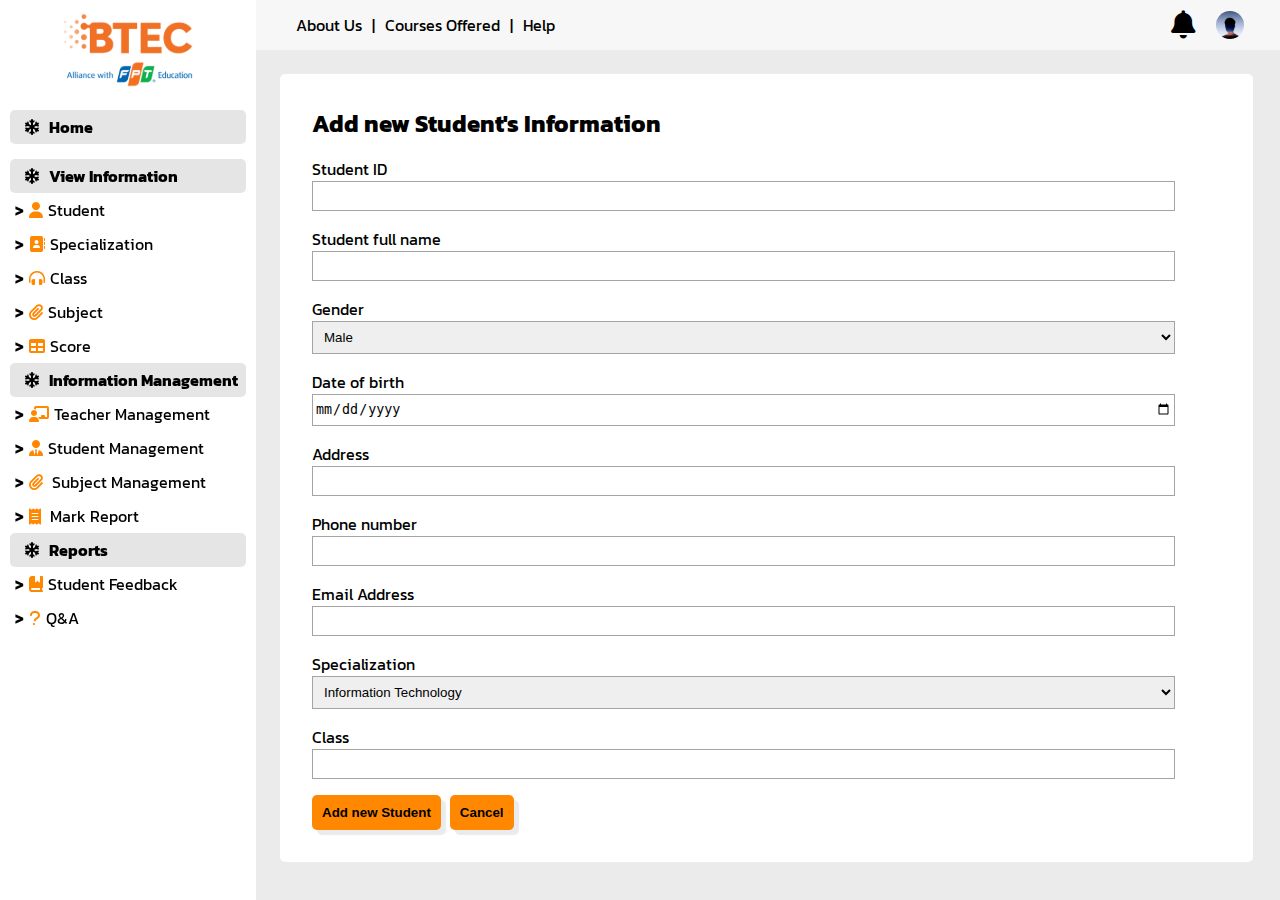
<file: Add Student Interface/add_student.html>
<!DOCTYPE html>
<html lang="en">

<head>
  <meta charset="UTF-8">
  <meta name="viewport" content="width=device-width, initial-scale=1.0">
  <title>fap.btec-academic</title>
  <link rel="stylesheet" href="add_student.css">
  <link rel="preconnect" href="https://fonts.googleapis.com">
  <link rel="preconnect" href="https://fonts.gstatic.com" crossorigin>
  <link href="https://fonts.googleapis.com/css2?family=Kanit:wght@300&display=swap" rel="stylesheet">
  <link rel="shortcut icon" href="imgs/btec.svg">
  <link rel="stylesheet" href="https://cdnjs.cloudflare.com/ajax/libs/font-awesome/6.5.1/css/all.min.css">
</head>

<body>
  <!-- đây là phần div lớn container của cả trang homepage -->
  <div class="container">
    <!-- Đây là phần div left của trang web, phần div nhỏ -->
    <div class="div-main-left-small">
      <a href="index.html"><img src="../imgs/btec.svg" alt="logo"></a>

      <div class="div-page-croll-left-main">
        <div class="div-home">
          <p><i class="fa-solid fa-snowflake"></i>Home</p>
        </div>

        <div class="div-View-Information-main">
          <p><i class="fa-solid fa-snowflake"></i>View Information</p>
        </div>
        <div class="div-child-view-Information-main">
          <ul>
            <a href="#">
              <li><strong>></strong><i class="fa-solid fa-user"></i>Student</li>
            </a>
            <a href="#">
              <li><strong>></strong><i class="fa-solid fa-address-book"></i>Specialization</li>
            </a>
            <a href="#">
              <li><strong>></strong><i class="fa-solid fa-headphones-simple"></i>Class</li>
            </a>
            <a href="#">
              <li><strong>></strong><i class="fa-solid fa-paperclip"></i>Subject</li>
            </a>
            <a href="#">
              <li><strong>></strong><i class="fa-solid fa-table"></i>Score</li>
            </a>
          </ul>
        </div>
        <div class="div-Information-Management">
          <p><i class="fa-solid fa-snowflake"></i>Information Management</p>
        </div>
        <div class="div-child-Information-Management">
          <ul>
            <a href="#">
              <li><strong>></strong><i class="fa-solid fa-chalkboard-user"></i>Teacher Management</li>
            </a>
            <a href="#">
              <li><strong>></strong><i class="fa-solid fa-user-tie"></i>Student Management</li>
            </a>
            <a href="#">
              <li><strong>></strong><i class="fa-solid fa-paperclip"></i> Subject Management</li>
            </a>
            <a href="#">
              <li><strong>></strong><i class="fa-solid fa-receipt"></i> Mark Report</li>
            </a>
          </ul>
        </div>
        <div class="div-Reports">
          <p><i class="fa-solid fa-snowflake"></i></i>Reports</p>
        </div>
        <div class="div-child-Reports">
          <ul>
            <a href="#">
              <li><strong>></strong><i class="fa-solid fa-book-bookmark"></i>Student Feedback</li>
            </a>
            <a href="#">
              <li><strong>></strong><i class="fa-solid fa-question"></i>Q&A</li>
            </a>

          </ul>
        </div>
      </div>
    </div>
    <!-- Đây là phần div main right của trang web, phần div lớn -->
    <!-- và nó cũng là bắt đầu của thanh nav -->
    <div class="div-main-right-big">
      <div class="nav-main">
        <a href="#aboutus">About Us</a> |
        <a href="#course">Courses Offered</a> |
        <a href="#contactus">Help</a>

        <div class="div-account">
          <a href="#"><i class="fa-solid fa-bell"></i></a>
          <a href="#"><img src="../imgs/username.svg" alt="username"></a>
        </div>
      </div>
      <!-- Kết thúc phần nav, tiếp đến là phần div main right được chia làm 2 div nhỏ -->
      <div class="div-child-right-big">
        <div class="add_student_information">
          <h2>Add new Student's Information</h2>
  
          <label for="student_id">Student ID</label> <br>
          <input type="text" name="" id="student_id"> <br>
  
          <label for="student_name">Student full name</label><br>
          <input type="text" name="" id="student_name"><br>
  
          <label for="student_gender">Gender</label><br>
          <select name="" id="student_gender">
            <option value="">Male</option>              
            <option value="">Fe male</option>
          </select><br>
  
          <label for="student_birth">Date of birth</label><br>
          <input type="date" name="" id="student_birth"><br>
  
          <label for="student_address">Address</label><br>
          <input type="text" name="" id="student_address"><br>
  
          <label for="student_phone">Phone number</label><br>
          <input type="number" name="" id="student_phone"><br>
  
          <label for="student_email">Email Address</label><br>
          <input type="text" name="" id="student_email"><br>
  
          <label for="student_specialization">Specialization</label><br>
          <select name="" id="student_specialization">
            <option value="">Information Technology</option>
            <option value="">Business administration</option>
            <option value="">Graphic design</option>
          </select><br>
  
          <label for="student_class">Class</label><br>
          <input type="text" name="" id="student_class"><br>
  
          <button id="add_student">Add new Student</button>
          <button id="cancel">Cancel</button>
        </div>
      </div>



      <!-- Đây sẽ là bắt đầu cho phần footer -->
      <div class="div-footer">
        <p>For more information or any queries, please contact: FPT Polytechnic International in Hanoi</p>

        <ul class="ul-footer">
          <li><i class="fa-solid fa-location-dot"></i> Address: Số 66 Võ Văn Tần, Quận Thanh Khê, Đà Nẵng.</li>
          <li><i class="fa-solid fa-envelope"></i> Email: Academic Department: <span>Academic.btec.dn@fe.edu.vn</span>
          </li>
          <li><i class="fa-solid fa-phone-volume"></i> Hotline: 024 730 99 588</li>
        </ul>
      </div>
    </div>
  </div>

  </div>

</body>

</html>
</file>
<file: Add Student Interface/add_student.css>
/* Reset css của toàn bộ trang web */
* {
    margin: 0;
    padding: 0;
    box-sizing: border-box;
}

/* css phần body tổng quan */
body {
    font-family: 'Kanit', sans-serif;

}

:root {
    --text-color-main: #000000;
    --text-color-highlight: rgb(255, 136, 0);
    --boder-color-dashed: #a5a4a4;
    --background-color-light: #ffffff;
    --background-color-xam: #e4d7d7;
    --background-color-xam-light: rgba(0, 0, 0, 0.1);
    --background-color-xam-lighter: #ebebeb;
    --background-color-green: rgb(8, 226, 99);
}

/* Đây là phần div tổng của trang web qlsv */
.container {
    display: flex;

}

/* đây là phần css div nhỏ bên trái của trang home page */
.div-main-left-small {
    width: 20%;
    height: 100%;
    overflow: scroll;
    position: fixed;
    padding: 10px;

    img {
        max-width: 85%;
        display: flex;
        margin: 0 auto;
    }
/* đây là phần div croll bên phía trái của webpage */
    .div-page-croll-left-main {
        padding-top: 20px;

        .div-home {
            width: 100%;
            background-color: var(--background-color-xam-light);
            border-radius: 5px;
            margin-bottom: 15px;
            padding-left: 10px;
            i {
                padding-right: 10px;
                
            }

            p {
                padding: 5px;
                font-weight: bold;
            }
        }

        .div-View-Information-main {
            width: 100%;
            background-color: var(--background-color-xam-light);
            border-radius: 5px;
            padding-left: 10px;
            i {
                padding-right: 10px;
            }

            p {
                
                padding: 5px;
                font-weight: bold;
            }
        }

        .div-child-view-Information-main {
            ul {
                li {
                    list-style-type: none;
                    padding: 5px;
                    &:hover{
                        cursor: pointer;
                        transform: translateX(4px);
                        transition: 0.1s ease-in;
                        
                    }
                    i {
                        padding-right: 5px;
                        padding-left: 5px;
                        color: var(--text-color-highlight);
                    }
                }

                a {
                    text-decoration: none;
                    color: var(--text-color-main);
                }
            }

        }

        .div-Information-Management {
            width: 100%;
            background-color: var(--background-color-xam-light);
            border-radius: 5px;
            padding-left: 10px;
            i {
                padding-right: 10px;
            }

            p {
                padding: 5px;
                font-weight: bold;
            }
        }
      
        .div-child-Information-Management{

            ul {
                li {
                    list-style-type: none;
                    padding: 5px;
                    &:hover{
                        cursor: pointer;
                        transform: translateX(4px);
                        transition: 0.1s ease-in;
                        
                    }
                    i {
                        padding-right: 5px;
                        padding-left: 5px;
                        color: var(--text-color-highlight);
                    }
                }

                a {
                    text-decoration: none;
                    color: var(--text-color-main);
                }
            }

        }

        .div-Reports{
            width: 100%;
            background-color: var(--background-color-xam-light);
            border-radius: 5px;
            padding-left: 10px;
            i {
                padding-right: 10px;
            }

            p {
                padding: 5px;
                font-weight: bold;
            }

        }
        
        .div-child-Reports{
            ul {
                li {
                    list-style-type: none;
                    padding: 5px;
                    &:hover{
                        cursor: pointer;
                        transform: translateX(4px);
                        transition: 0.1s ease-in;
                    }
                    i {
                        padding-right: 5px;
                        padding-left: 5px;
                        color: var(--text-color-highlight);
                    }
                }

                a {
                    text-decoration: none;
                    color: var(--text-color-main);
                }
            }
        }
    }
}

/* đây là phần css div lớn bên phải của trang home page*/

.div-main-right-big {
    width: 80%;
    height: 100%;
    background-color: var(--background-color-xam-lighter);
    position: fixed;
    overflow: scroll;
    right: 0px;


    .nav-main {
        background-color: #f7f7f7;
        height: 50px;
        display: flex;
        align-items: center;
        padding-left: 30px;

        a {
            padding: 10px;
            color: var(--text-color-main);
            text-decoration: none;
            display: flex;
            align-items: center;

            &:hover {
                color: var(--text-color-highlight);
                margin-top: -10px;
                transition: 0.4s ease;
                text-decoration: underline;

            }
        }

        .div-account {
            position: relative;
            right: -60%;
            display: flex;

            i {
                font-size: 28px;
            }

            img {
                width: 28px;
            }
        }
    }

}

/* đây là phần div main right được chia làm 2 div nhỏ */
.div-child-right-big {
    display: block;
    padding-bottom: 40px;
    
    h2{
        margin-bottom: 1rem;
    }
  /* code cho phần thêm thông tin sinh viên*/
    .add_student_information{
        margin: 1.5rem;
        display: block;
        width: 95%;
        height: 100%;
        padding: 2rem;
        background-color: var(--background-color-light);
        border-radius: 5px;

        input, select{
            margin-bottom: 1rem;
            width: 95%;
            line-height: 1.5rem;
            outline: none;
            border: solid 1px var(--boder-color-dashed);
            padding: 2px;
        }
        
        select{
            padding: 7px
        }
        button{
            padding: 10px;
            margin-right: 5px;
            background-color: var(--text-color-highlight);
            border: none;
            border-radius: 5px;
            font-weight: bold;
            box-shadow: rgba(149, 157, 165, 0.2) 5px 5px 1px;
            cursor: pointer;
            transition: all 0.3s ease-in-out;
        }
        button:hover{
            color: var(--background-color-light);
        }
    }
}




/* Đây sẽ là phần css bắt đầu cho footerrr */

.div-footer {
    background-color: var(--background-color-light);
    border-top: 3px solid var(--boder-color-dashed);
    padding-bottom: 30px;

    .ul-footer {
        padding-left: 50px;

        li {
            list-style: none;
            margin-bottom: 10px;

            i {
                padding-right: 10px;
                color: var(--text-color-highlight);
            }

            span {
                color: var(--text-color-highlight);
            }
        }
    }

    p {
        text-align: center;
        padding: 20px;
    }
}
</file>
